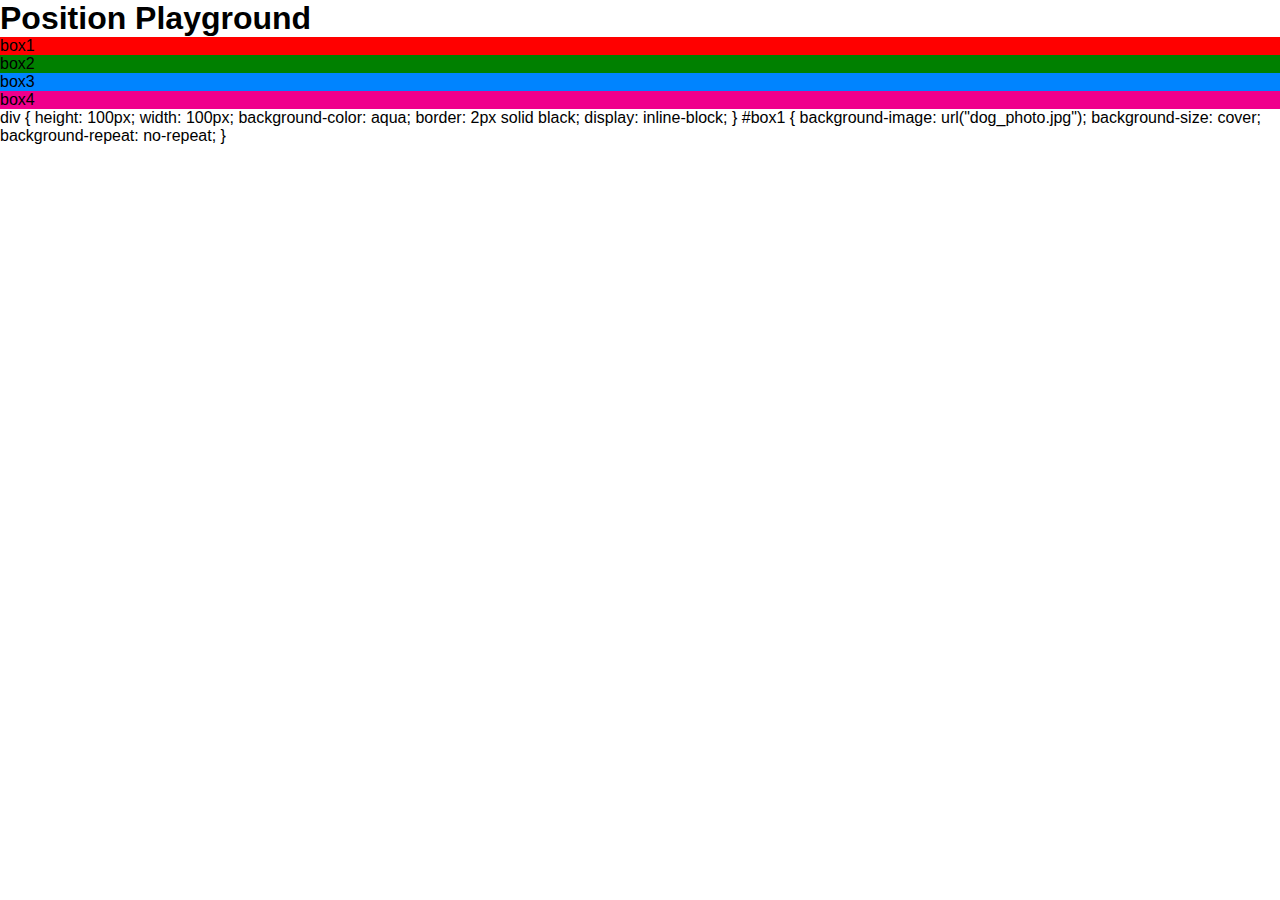
<file: index.html>
<!DOCTYPE html>
<html lang="en">
<head>
    <meta charset="UTF-8">
    <meta name="viewport" content="width=device-width, initial-scale=1.0">
    <title>CSS Level 3</title>
    <link rel="stylesheet" href="style.css">
</head>
<body>
    
    <h1>Position Playground</h1>
    <div id="box1" style="background-color: red;">box1</div>
    <div id="box2" style="background-color: green;">box2</div>
    <div id="box3" style="background-color: rgb(0, 132, 255);">box3</div>
    <div id="box4" style="background-color: rgb(240, 0, 140);">box4</div>
    
</body>
</html>
<!-- style.css -->
div {
    height: 100px;
    width: 100px;
    background-color: aqua;
    border: 2px solid black;
    display: inline-block;
}
#box1 {
   background-image: url("dog_photo.jpg");
   background-size: cover;
   background-repeat: no-repeat;
}
</file>
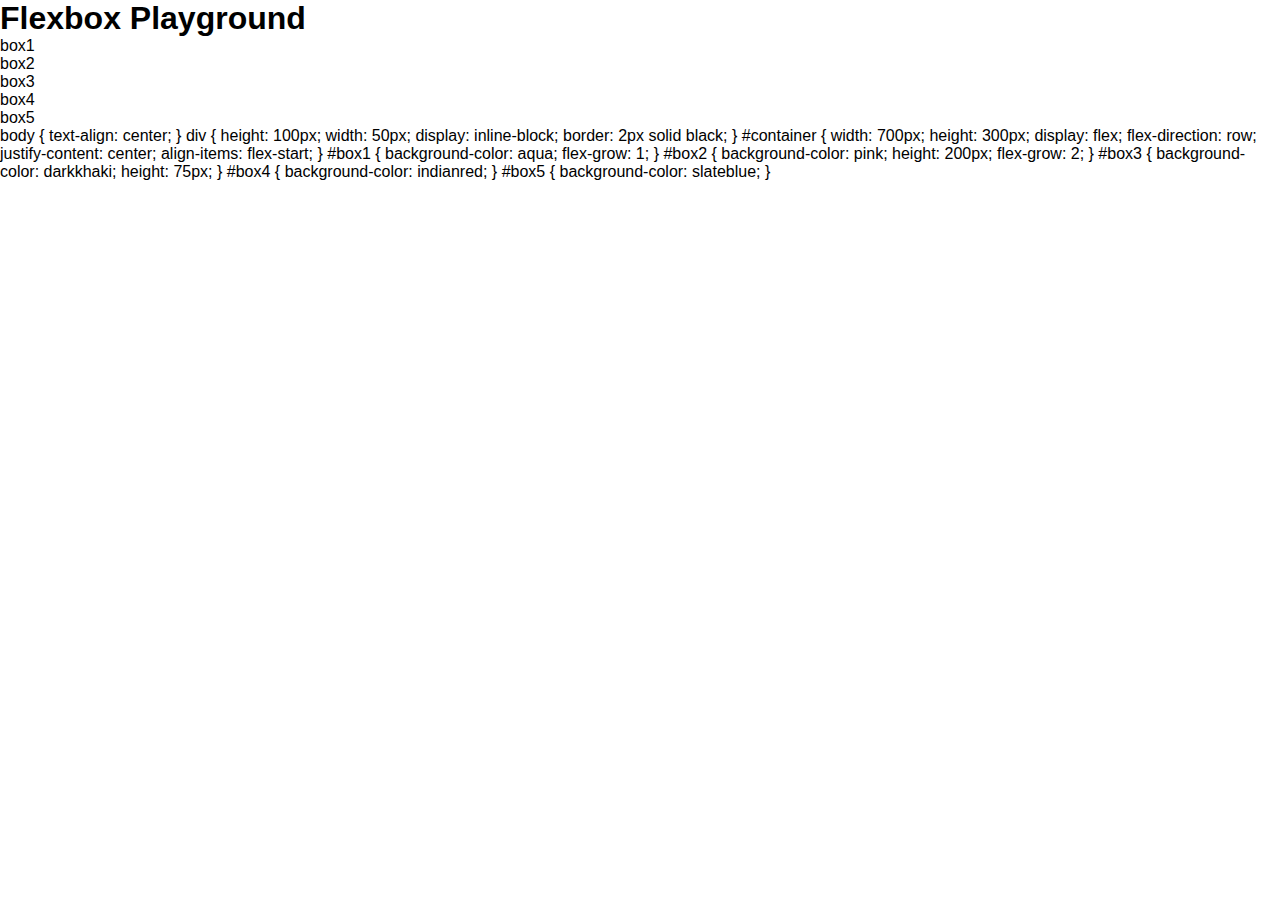
<file: index1.html>
<!DOCTYPE html>
<html lang="en">
<head>
    <meta charset="UTF-8">
    <meta name="viewport" content="width=device-width, initial-scale=1.0">
    <title>CSS Level 4</title>
    <link rel="stylesheet" href="style.css">
</head>
<body>
    <h1>Flexbox Playground</h1>
    <div id="container">
        <div id="box1">box1</div>
        <div id="box2">box2</div>
        <div id="box3">box3</div>
        <div id="box4">box4</div>
        <div id="box5">box5</div>
    </div>
</body>
</html>
<!-- style.css -->
body {
    text-align: center;
}
div {
    height: 100px;
    width: 50px;
    display: inline-block;
    border: 2px solid black;
}
#container {
    width: 700px;
    height: 300px;
    display: flex;
    flex-direction: row;
    justify-content: center;
    
    align-items: flex-start;
}
#box1 {
    background-color: aqua;
    flex-grow: 1;
}
#box2 {
    background-color: pink;
    height: 200px;
    flex-grow: 2;
    
   
}
#box3 {
    background-color: darkkhaki;
    height: 75px;
}
#box4 {
    background-color: indianred;
}
#box5 {
    background-color: slateblue;

}
</file>
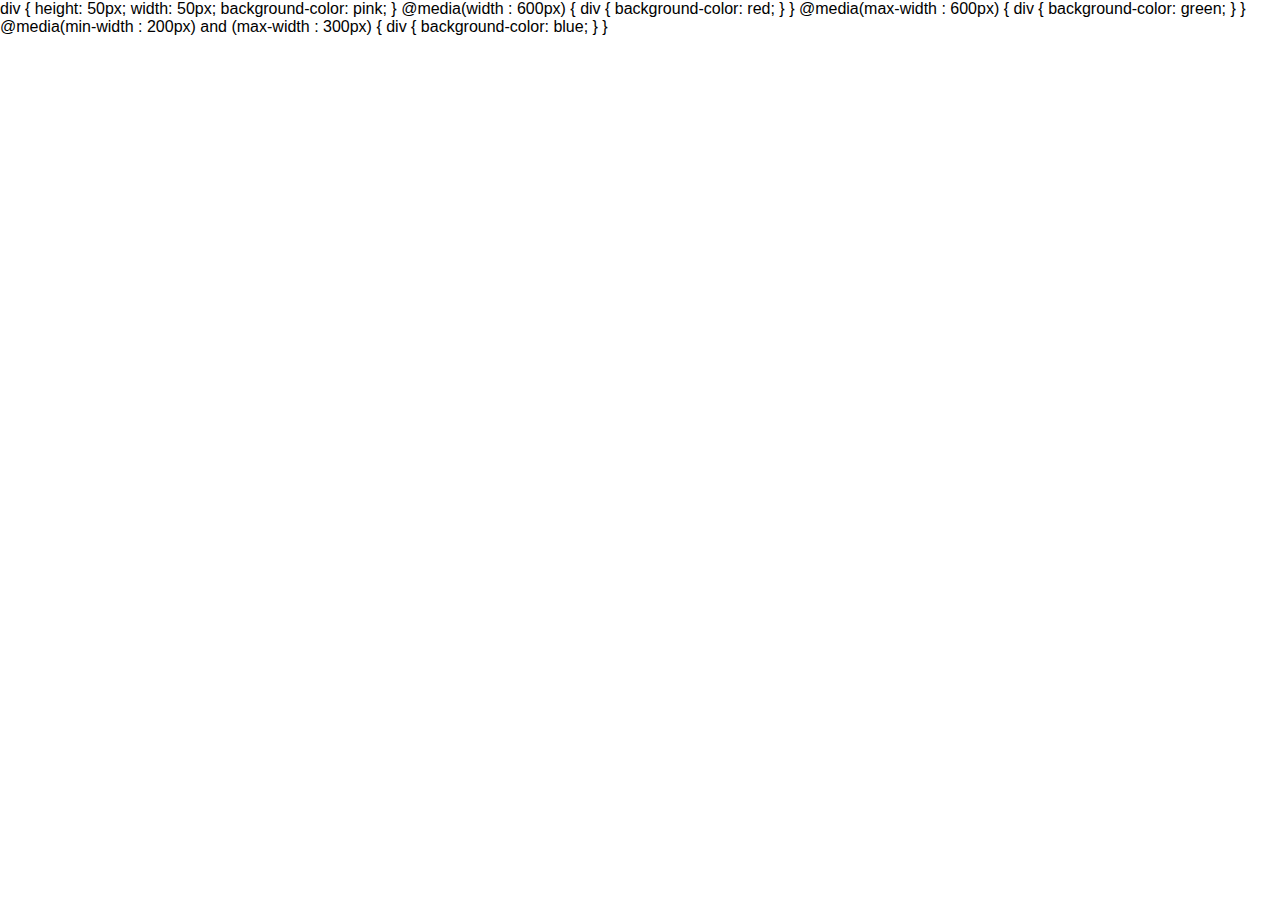
<file: index2.html>
<!DOCTYPE html>
<html lang="en">
<head>
    <meta charset="UTF-8">
    <meta name="viewport" content="width=device-width, initial-scale=1.0">
    <title>Css Level 4</title>
    <link rel="stylesheet" href="style.css">
</head>
<body>
    <div></div>
</body>
</html>

 <!-- style.css -->
div {
    height: 50px;
    width: 50px;
    background-color: pink;
}
@media(width : 600px) {
    div {
        background-color: red;
    }
}
@media(max-width : 600px) {
    div {
        background-color: green;
    }
}
@media(min-width : 200px) and (max-width : 300px) {
    div {
        background-color: blue;
    }
}
</file>
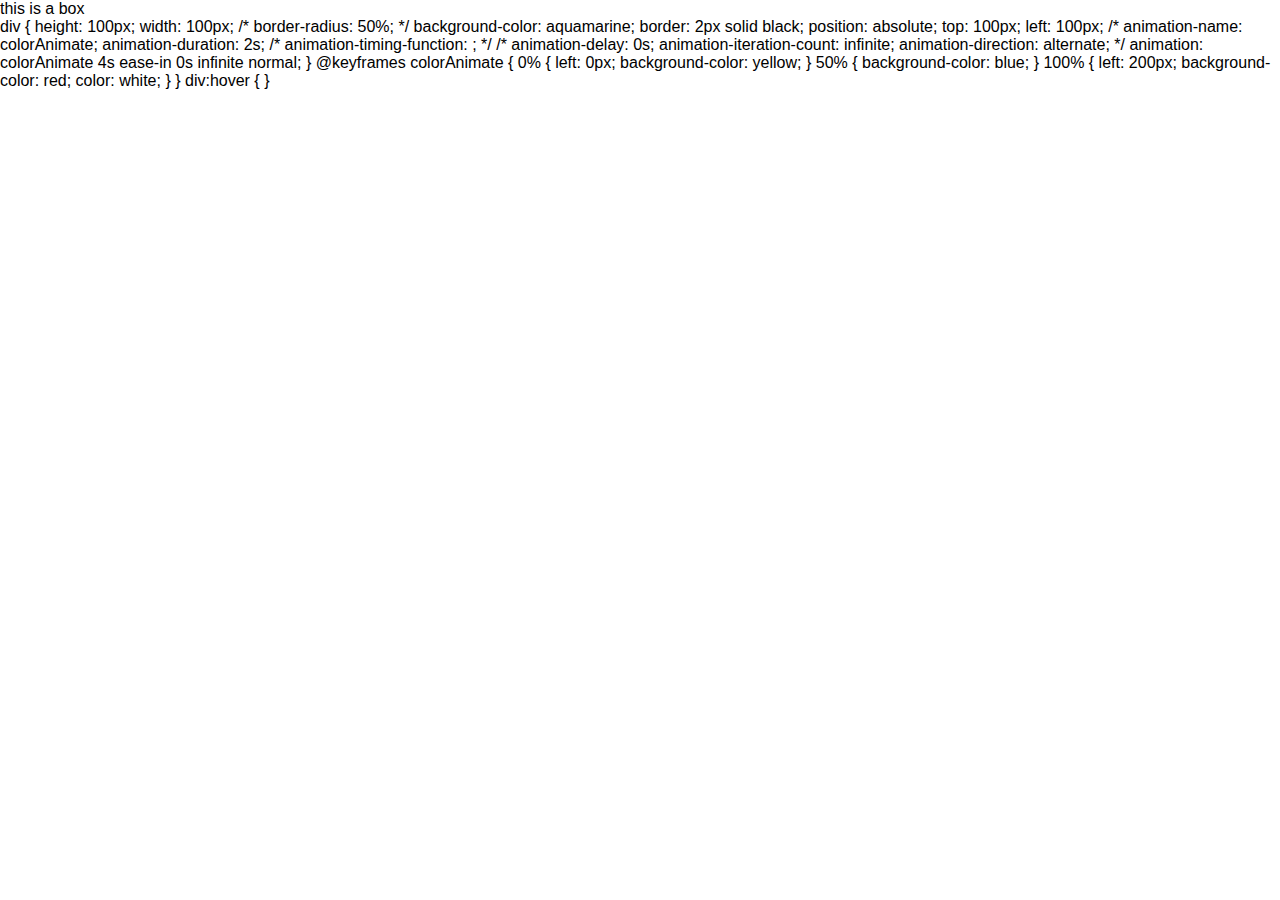
<file: index3.html>
<!DOCTYPE html>
<html lang="en">
<head>
    <meta charset="UTF-8">
    <meta name="viewport" content="width=device-width, initial-scale=1.0">
    <title>CSS Level 5</title>
    <link rel="stylesheet" href="style.css">
</head>
<body>
    <div>this is a box</div>
    
</body>
</html>
<!-- style.css -->
div {
    height: 100px;
    width: 100px;
    /* border-radius: 50%; */
    background-color: aquamarine;
    border: 2px solid black;
    position: absolute;
    top: 100px;
    left: 100px;
   /* animation-name: colorAnimate;
   animation-duration: 2s;
   /* animation-timing-function: ; */
   /* animation-delay: 0s;
   animation-iteration-count: infinite;
   animation-direction: alternate; */ 
   animation: colorAnimate 4s ease-in 0s infinite normal;
}
@keyframes colorAnimate {
    0% { left: 0px;
    background-color: yellow;
    }
    50% {
        background-color: blue;
    }
    100% { left: 200px;
    background-color: red;
    color: white;   
}
    
}
div:hover {
    
}
</file>
<file: style.css>
* {
    margin: 0;
    font-family: Arial;
    border: border-box;
}
.navbar {
    height: 60px;
    background-color: #0f1111;
    color: white; 
    display: flex;
    align-items: center;
    justify-content: space-evenly;
}
.nav-logo {
    height: 50px;
    width: 100px;

}
.logo {
    background-image: url("amazon_logo.png");
    background-size: cover;
    height: 50px;
    width: 100%;
}
.border {
    border: 1.5px solid transparent;
}
.border:hover {
    border: 1.5px solid white;
}
/**box2 **/
.add-first {
    color: #cccccc;
    font-size: 0.85rem;
    margin-left: 15px;
}
.add-second {
    font-size: 1rem;
    margin-left: 3px;
}
.add-icon {
    display: flex;
    align-items: center;
}
/**box3**/
.nav-search {
    display: flex;
    justify-content: space-evenly;
    background-color: pink;
    width: 620px;
    height: 40px;
    border-radius: 4px;
}
.search-select {
    background-color: #f3f3f3;
    width: 50px;
    text-align: center;
    border-top-left-radius: 4px;
    border-bottom-left-radius: 4px;
    border: none;
}
.search-input {
    width: 100%;
    font-size: 1rem;
    border: none;
}
.search-icon {
    width: 45px;
    display: flex;
    justify-content: center;
    align-items: center;
    font-size: 1.2rem;
    background-color: #febd68;
    border-top-right-radius: 4px;
    border-bottom-right-radius: 4px;
    color: #0f1111;
}
.nav-search:hover {
    border: 2px solid orange;
}
/**box4**/
span {
    font-size: 0.7rem;
}
.nav-second {
    font-size: 0.85rem;
    font-weight: 700;
}
/**box6**/
.nav-cart i {
    font-size: 30px;
}
.nav-cart {
    font-size: 0.85rem;
    font-weight: 700;
}
/**panel**/
.panel {
    height: 40px;
    background-color: #222f3d;
    display: flex;
    color: white;
    align-items: center;
    justify-content: space-evenly;
}
.panel-ops p {
    display: inline;
    margin-left: 15px;
}
.panel-ops {
    width: 70%;
    font-size: 0.85rem;
}
.panel-deals {
    font-size: 0.9rem;
    font-weight: 700;
}
/** hero section **/
.hero-section {
    background-image: url("hero_image.jpg");
    background-size: cover;
    height: 350px;
    display: flex;
    justify-content: center;
    align-items: flex-end;
}
.hero-msg {
    background-color: white;
    color: black;
    height: 40px;
    display: flex;
    align-items: center;
    justify-content: center;
    font-size: 0.85rem;
    width: 80%;
    margin-bottom: 25px;
}
.hero-msg a {
    color: #007185;
}
/** shop section **/
.shop-section {
    display: flex;
    flex-wrap: wrap;
    justify-content: space-evenly;
    background-color: #e2e7e6;

}
.box {
    /* border: 2px solid black; */
    height: 300px;
    width: 23%;
    background-color: white;
    padding: 20px 0px 15px;
    margin-top: 15px;
}
.box-img {
    height: 200px;
    background-size: cover;
    background-repeat: no-repeat;
    margin-top: 1rem;
    margin-bottom: 1rem;

}
.box-content {
    margin-left: 1rem;
    margin-right: 1rem;
}
.box-content p {
    color: #007185;
}

/** footer **/
footer {
    margin-top: 15px;
}
.foot-panel1 {
    background-color: #37475a;
    color: white;
    height: 50px;
    display: flex;
    justify-content: center;
    align-items: center;
    font-size: 0.85rem;
}
.foot-panel2 {
    background-color: #222f3d;
    color: white;
    display: flex;
    justify-content: space-evenly;
}
ul {
    margin-top: 20px;
}
ul a {
    display: block;
    font-size: 0.85rem;
    margin-top: 10px;
    color: #dddddd;
}
.foot-panel3 {
    background-color: #222f3d;
    color: white;
    border-top: 0.5px solid white;
    height: 70px;
    display: flex;
    justify-content: center;
    align-items: center;

}
.logo {
    background-image: url("amazon_logo.png");
    background-size: cover;
    height: 50px;
    width: 100px;
}
.foot-panel4 {
    background-color: #0f1111;
    color: white;
    height: 80px;
    font-size: 0.7rem;
    text-align: center;
    /* display: flex;
    justify-content: center;
    align-items: center; */
}
.pages {
    padding-top: 25px;
}
.copyright {
    padding-top: 5px;
}
</file>
